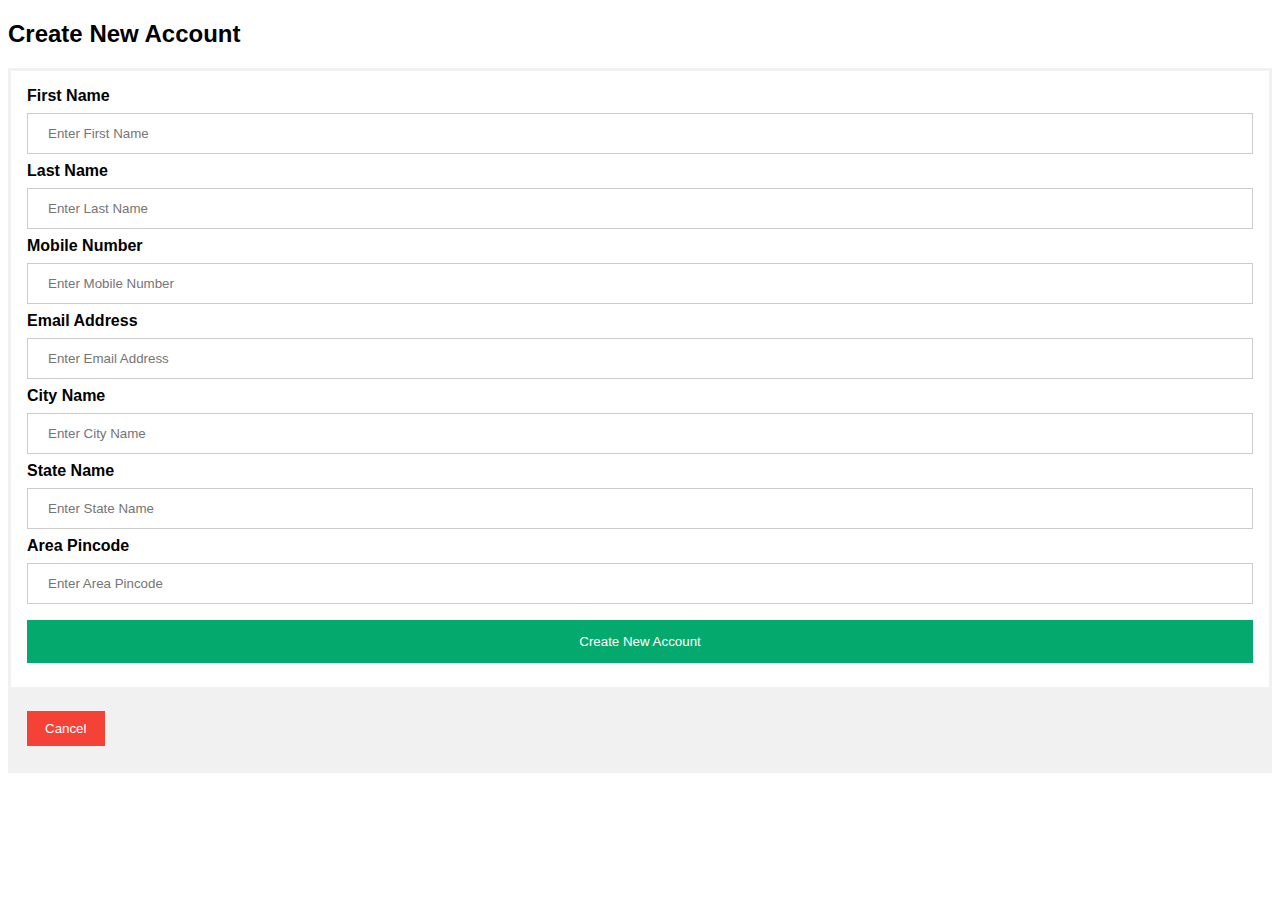
<file: PARCOOD-EXPRESS/new.html>
<!DOCTYPE html>
<html>
<head>
<meta name="viewport" content="width=device-width, initial-scale=1">
<style>
body {font-family: Arial, Helvetica, sans-serif;}
form {border: 3px solid #f1f1f1;}

input[type=text], input[type=password] {
  width: 100%;
  padding: 12px 20px;
  margin: 8px 0;
  display: inline-block;
  border: 1px solid #ccc;
  box-sizing: border-box;
}

button {
  background-color: #04AA6D;
  color: white;
  padding: 14px 20px;
  margin: 8px 0;
  border: none;
  cursor: pointer;
  width: 100%;
}

button:hover {
  opacity: 0.8;
}

.cancelbtn {
  width: auto;
  padding: 10px 18px;
  background-color: #f44336;
}

.imgcontainer {
  text-align: center;
  margin: 24px 0 12px 0;
}

img.avatar {
  width: 40%;
  border-radius: 50%;
}

.container {
  padding: 16px;
}

span.psw {
  float: right;
  padding-top: 16px;
}

/* Change styles for span and cancel button on extra small screens */
@media screen and (max-width: 300px) {
  span.psw {
     display: block;
     float: none;
  }
  .cancelbtn {
     width: 100%;
  }
}
</style>
</head>
<body>
    <h2>Create New Account</h2>

<form action="/action_page.php" method="post">
  

  <div class="container">
    <label for="uname"><b>First Name</b></label>
    <input type="text" placeholder="Enter First Name" name="uname" required>

    <label for="psw"><b>Last Name</b></label>
    <input type="text" placeholder="Enter Last Name" name="psw" required>
    
        <label for="uname"><b>Mobile Number</b></label>
        <input type="text" placeholder="Enter Mobile Number" name="uname" required>
        <label for="uname"><b>Email Address</b></label>
        <input type="text" placeholder="Enter Email Address" name="uname" required>
        <label for="uname"><b>City Name</b></label>
        <input type="text" placeholder="Enter City Name" name="uname" required>
        <label for="uname"><b>State Name</b></label>
        <input type="text" placeholder="Enter State Name" name="uname" required>
        <label for="uname"><b>Area Pincode</b></label>
        <input type="text" placeholder="Enter Area Pincode" name="uname" required>
        <button type="submit">Create New Account</button>
    
    </div>
  
    <div class="container" style="background-color:#f1f1f1">
      <button type="button" class="cancelbtn">Cancel</button>
      
    </div>
  </form>
  
  </body>
  </html>
</file>
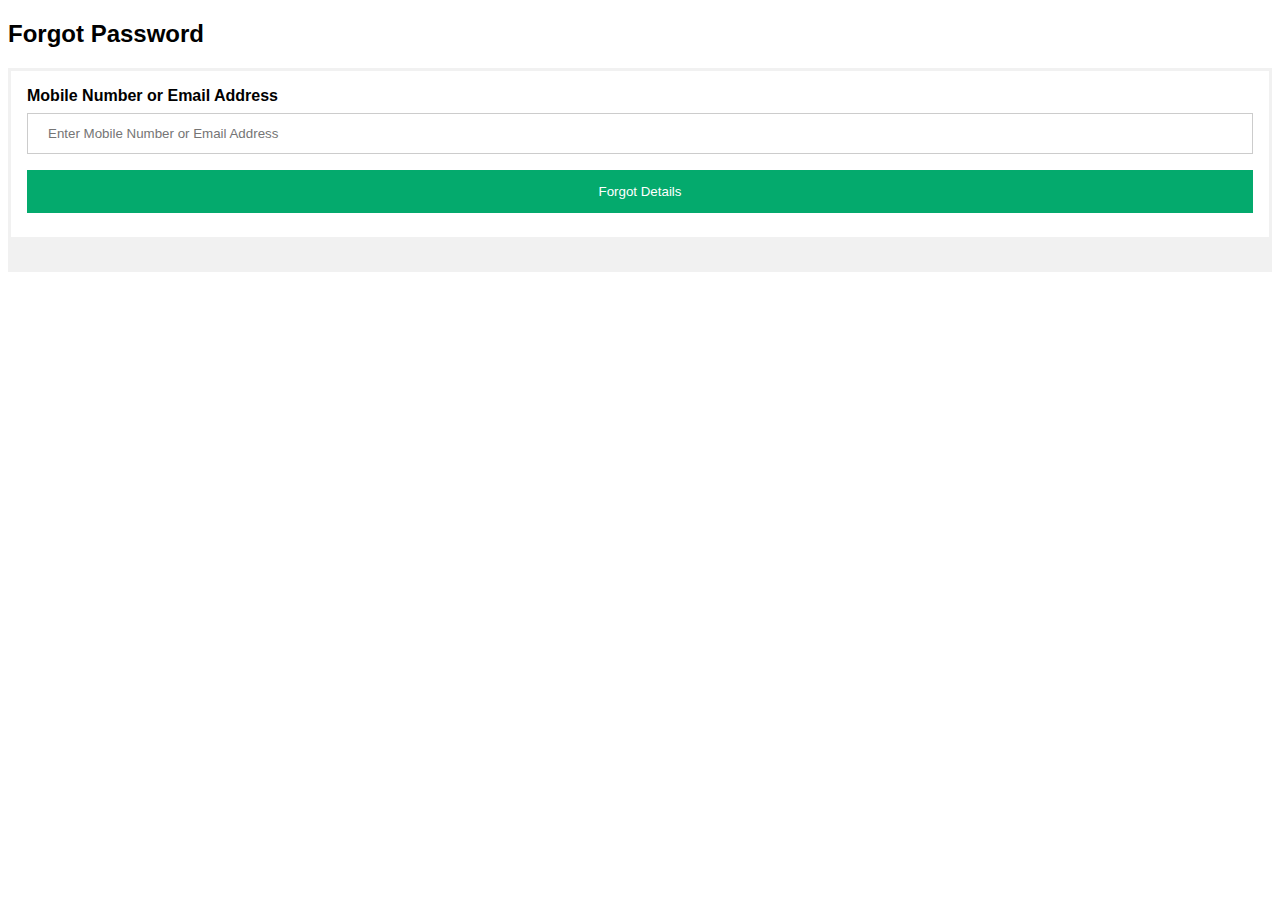
<file: PARCOOD-EXPRESS/pass.html>
<!DOCTYPE html>
<html>
<head>
<meta name="viewport" content="width=device-width, initial-scale=1">
<style>
body {font-family: Arial, Helvetica, sans-serif;}
form {border: 3px solid #f1f1f1;}

input[type=text], input[type=password] {
  width: 100%;
  padding: 12px 20px;
  margin: 8px 0;
  display: inline-block;
  border: 1px solid #ccc;
  box-sizing: border-box;
}

button {
  background-color: #04AA6D;
  color: white;
  padding: 14px 20px;
  margin: 8px 0;
  border: none;
  cursor: pointer;
  width: 100%;
}

button:hover {
  opacity: 0.8;
}

.cancelbtn {
  width: auto;
  padding: 10px 18px;
  background-color: #f44336;
}

.imgcontainer {
  text-align: center;
  margin: 24px 0 12px 0;
}

img.avatar {
  width: 40%;
  border-radius: 50%;
}

.container {
  padding: 16px;
}

span.psw {
  float: right;
  padding-top: 16px;
}

/* Change styles for span and cancel button on extra small screens */
@media screen and (max-width: 300px) {
  span.psw {
     display: block;
     float: none;
  }
  .cancelbtn {
     width: 100%;
  }
}
</style>
</head>
<body>

<h2>Forgot Password</h2>

<form action="/action_page.php" method="post">
  

  <div class="container">
    <label for="uname"><b>Mobile Number or Email Address</b></label>
    <input type="text" placeholder="Enter Mobile Number or Email Address" name="uname" required>

    
        
    <button type="submit">Forgot Details</button>
    
  </div>

  <div class="container" style="background-color:#f1f1f1">
    
  </div>
</form>

</body>
</html>
</file>
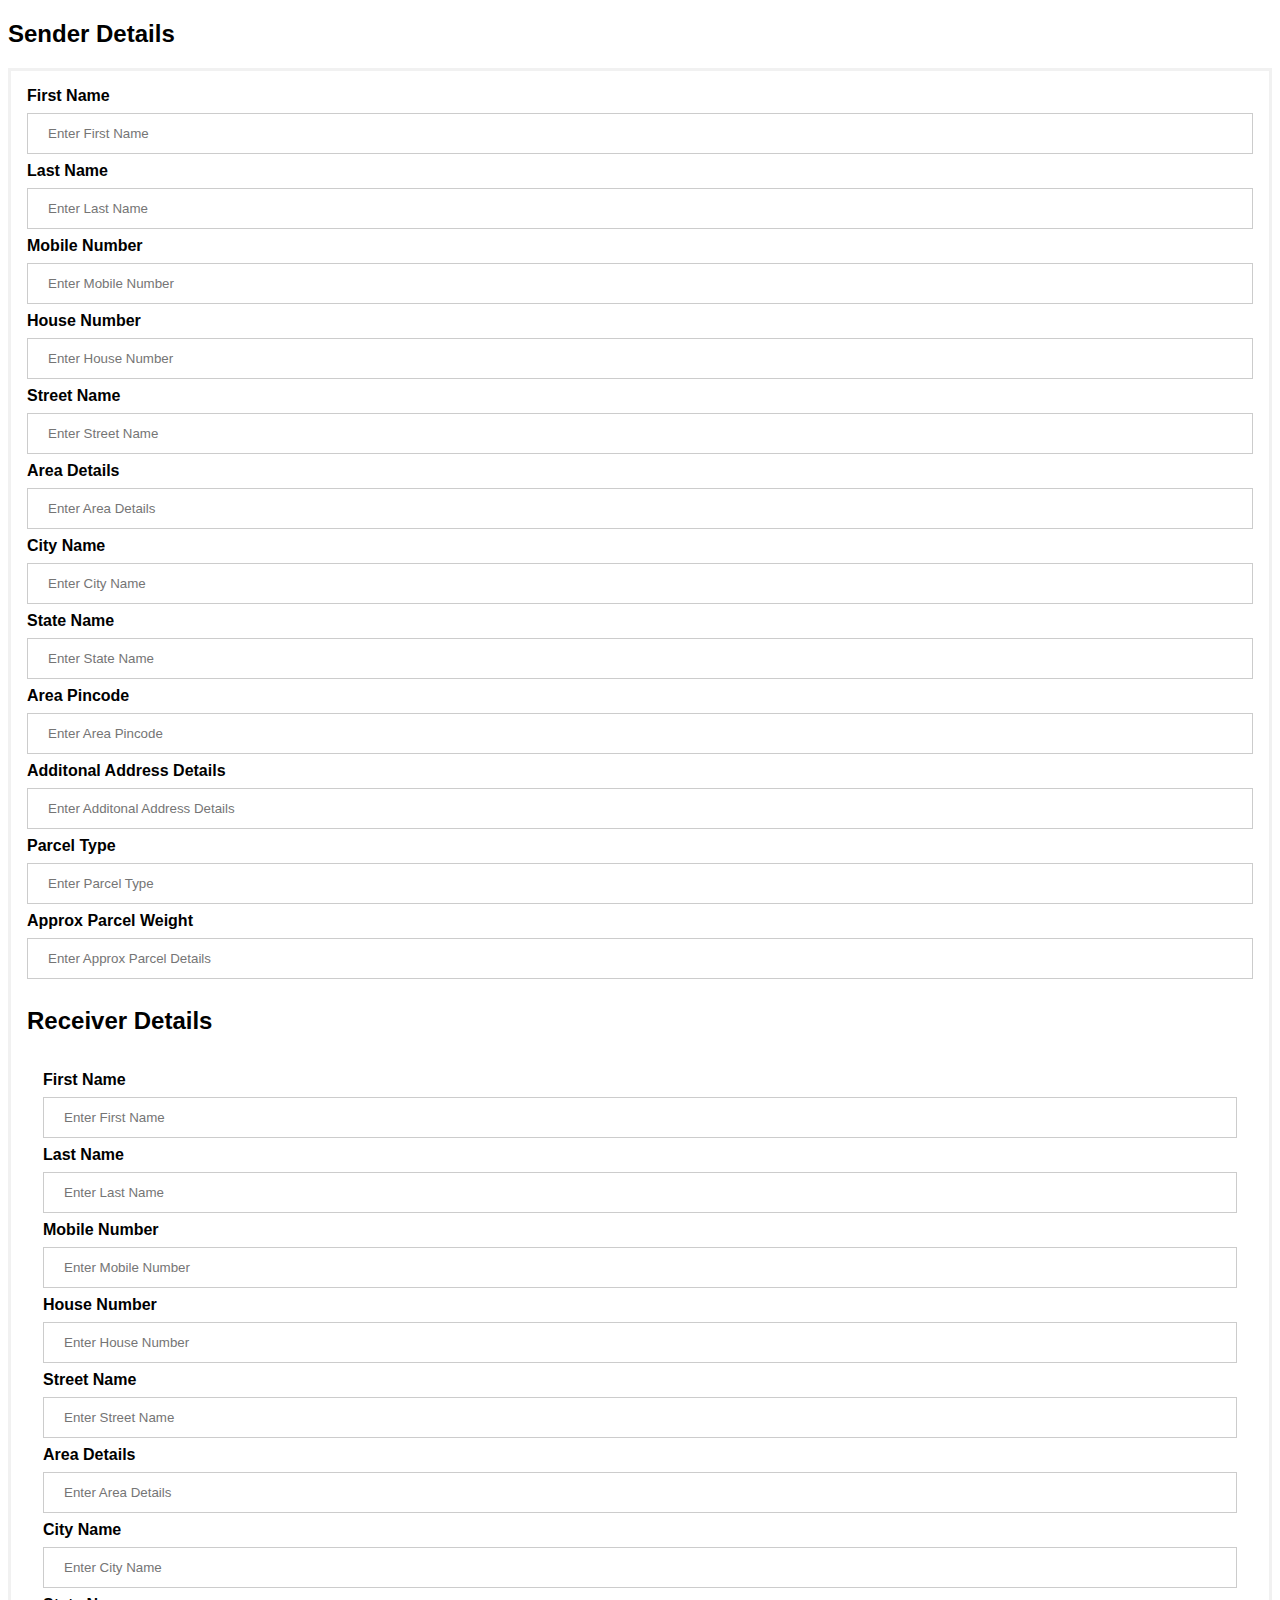
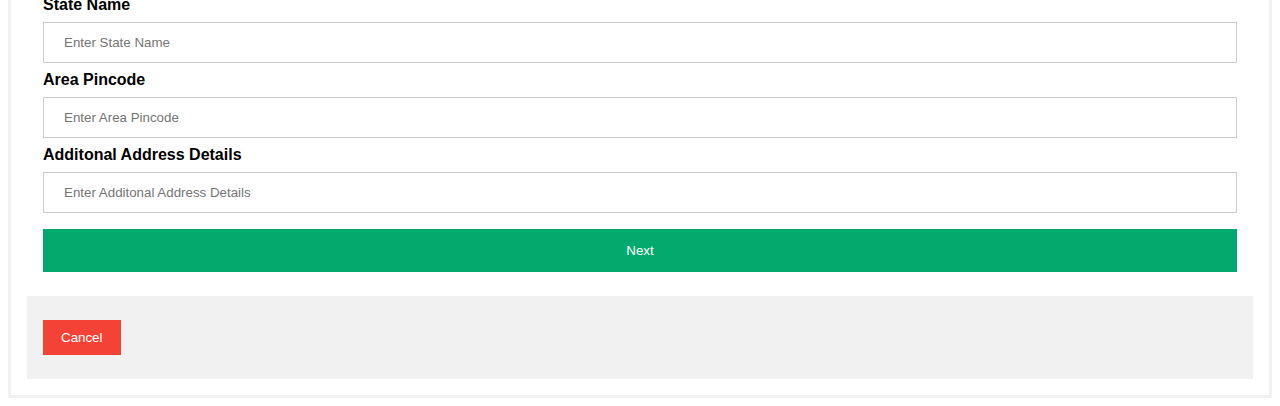
<file: PARCOOD-EXPRESS/prc.html>
<!DOCTYPE html>
<html>
<head>
<meta name="viewport" content="width=device-width, initial-scale=1">
<style>
body {font-family: Arial, Helvetica, sans-serif;}
form {border: 3px solid #f1f1f1;}

input[type=text], input[type=password] {
  width: 100%;
  padding: 12px 20px;
  margin: 8px 0;
  display: inline-block;
  border: 1px solid #ccc;
  box-sizing: border-box;
}

button {
  background-color: #04AA6D;
  color: white;
  padding: 14px 20px;
  margin: 8px 0;
  border: none;
  cursor: pointer;
  width: 100%;
}

button:hover {
  opacity: 0.8;
}

.cancelbtn {
  width: auto;
  padding: 10px 18px;
  background-color: #f44336;
}

.imgcontainer {
  text-align: center;
  margin: 24px 0 12px 0;
}

img.avatar {
  width: 40%;
  border-radius: 50%;
}

.container {
  padding: 16px;
}

span.psw {
  float: right;
  padding-top: 16px;
}

/* Change styles for span and cancel button on extra small screens */
@media screen and (max-width: 300px) {
  span.psw {
     display: block;
     float: none;
  }
  .cancelbtn {
     width: 100%;
  }
}
</style>
</head>
<body>

<h2>Sender Details</h2>

<form action="/action_page.php" method="post">
  

  <div class="container">
    <label for="uname"><b>First Name</b></label>
    <input type="text" placeholder="Enter First Name" name="uname" required>

    <label for="psw"><b>Last Name</b></label>
    <input type="text" placeholder="Enter Last Name" name="psw" required>
    
        <label for="uname"><b>Mobile Number</b></label>
        <input type="text" placeholder="Enter Mobile Number" name="uname" required>
        <label for="uname"><b>House Number</b></label>
        <input type="text" placeholder="Enter House Number" name="uname" required>
        <label for="uname"><b>Street Name</b></label>
        <input type="text" placeholder="Enter Street Name" name="uname" required>
        <label for="uname"><b>Area Details</b></label>
        <input type="text" placeholder="Enter Area Details" name="uname" required>
        <label for="uname"><b>City Name</b></label>
        <input type="text" placeholder="Enter City Name" name="uname" required>
        <label for="uname"><b>State Name</b></label>
        <input type="text" placeholder="Enter State Name" name="uname" required>
        <label for="uname"><b>Area Pincode</b></label>
        <input type="text" placeholder="Enter Area Pincode" name="uname" required>
        <label for="uname"><b>Additonal Address Details </b></label>
        <input type="text" placeholder="Enter Additonal Address Details" name="uname" required>
        <label for="uname"><b>Parcel Type</b></label>
    <input type="text" placeholder="Enter Parcel Type" name="uname" required>
    <label for="uname"><b>Approx Parcel Weight</b></label>
    <input type="text" placeholder="Enter Approx Parcel Details" name="uname" required>
    <h2>Receiver Details</h2>

<form action="/action_page.php" method="post">
  

  <div class="container">
    <label for="uname"><b>First Name</b></label>
    <input type="text" placeholder="Enter First Name" name="uname" required>

    <label for="psw"><b>Last Name</b></label>
    <input type="text" placeholder="Enter Last Name" name="psw" required>
    
        <label for="uname"><b>Mobile Number</b></label>
        <input type="text" placeholder="Enter Mobile Number" name="uname" required>
        <label for="uname"><b>House Number</b></label>
        <input type="text" placeholder="Enter House Number" name="uname" required>
        <label for="uname"><b>Street Name</b></label>
        <input type="text" placeholder="Enter Street Name" name="uname" required>
        <label for="uname"><b>Area Details</b></label>
        <input type="text" placeholder="Enter Area Details" name="uname" required>
        <label for="uname"><b>City Name</b></label>
        <input type="text" placeholder="Enter City Name" name="uname" required>
        <label for="uname"><b>State Name</b></label>
        <input type="text" placeholder="Enter State Name" name="uname" required>
        <label for="uname"><b>Area Pincode</b></label>
        <input type="text" placeholder="Enter Area Pincode" name="uname" required>
        <label for="uname"><b>Additonal Address Details </b></label>
        <input type="text" placeholder="Enter Additonal Address Details" name="uname" required>
    


    <button type="submit">Next</button>
    
  </div>

  <div class="container" style="background-color:#f1f1f1">
    <button type="button" class="cancelbtn">Cancel</button>
    
  </div>
</form>

</body>
</html>
</file>
